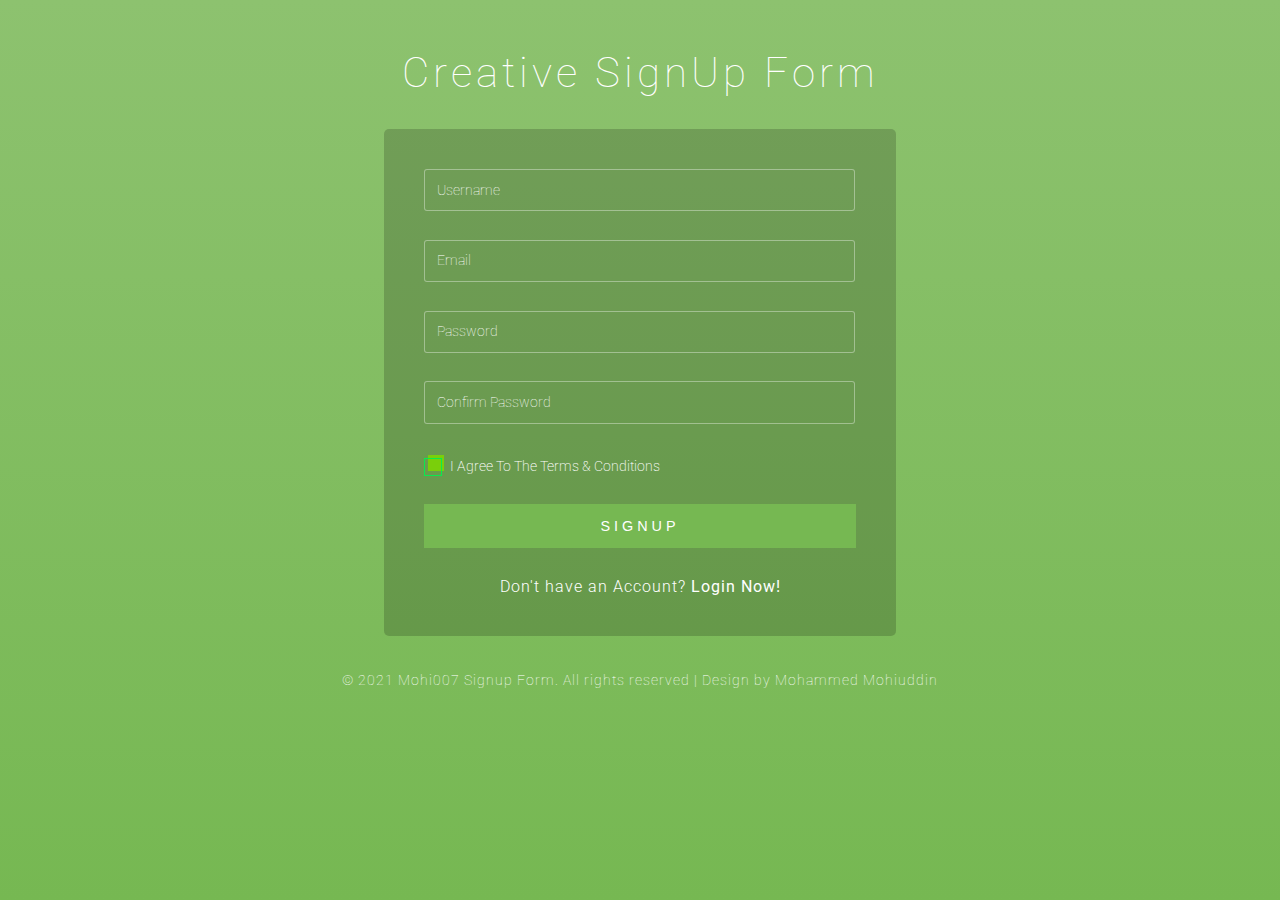
<file: index.html>
<!--
Author: Mohammed Mohiuddin
-->
<!DOCTYPE html>
<html>

<head>
    <title> SignUp Form</title>
    <meta name="viewport" content="width=device-width, initial-scale=1">
    <meta http-equiv="Content-Type" content="text/html; charset=utf-8" />
    <script
        type="application/x-javascript"> addEventListener("load", function() { setTimeout(hideURLbar, 0); }, false); function hideURLbar(){ window.scrollTo(0,1); } </script>
    <!-- Custom Theme files -->
    <link href="form.css" rel="stylesheet" type="text/css" media="all" />
    <!-- //Custom Theme files -->
    <!-- web font -->
    <link href="//fonts.googleapis.com/css?family=Roboto:300,300i,400,400i,700,700i" rel="stylesheet">
    <!-- //web font -->
</head>

<body>
    <!-- main -->
    <div class="main-w3layouts wrapper">
        <h1>Creative SignUp Form</h1>
        <div class="main-agileinfo">
            <div class="agileits-top">
                <form action="#" method="post">
                    <input class="text" type="text" name="Username" placeholder="Username" required="">
                    <input class="text email" type="email" name="email" placeholder="Email" required="">
                    <input class="text" type="password" name="password" placeholder="Password" required="">
                    <input class="text pass" type="password" name="password" placeholder="Confirm Password"
                        required="">
                    <div class="wthree-text">
                        <label class="anim">
                            <input type="checkbox" class="checkbox" required="">
                            <span>I Agree To The Terms & Conditions</span>
                        </label>
                        <div class="clear"> </div>
                    </div>
                    <input type="submit" value="SIGNUP">
                </form>
                <p>Don't have an Account? <a href="#"> Login Now!</a></p>
            </div>
        </div>
        <!-- copyright -->
        <div class="mohi007copy-agile">
            <p>© 2021 Mohi007 Signup Form. All rights reserved | Design by Mohammed Mohiuddin
        </div>
        <!-- //copyright -->
        <ul class="mohi007-bubbles">
            <li></li>
            <li></li>
            <li></li>
            <li></li>
            <li></li>
            <li></li>
            <li></li>
            <li></li>
            <li></li>
            <li></li>
        </ul>
    </div>
    <!-- //main -->
</body>

</html>
</file>
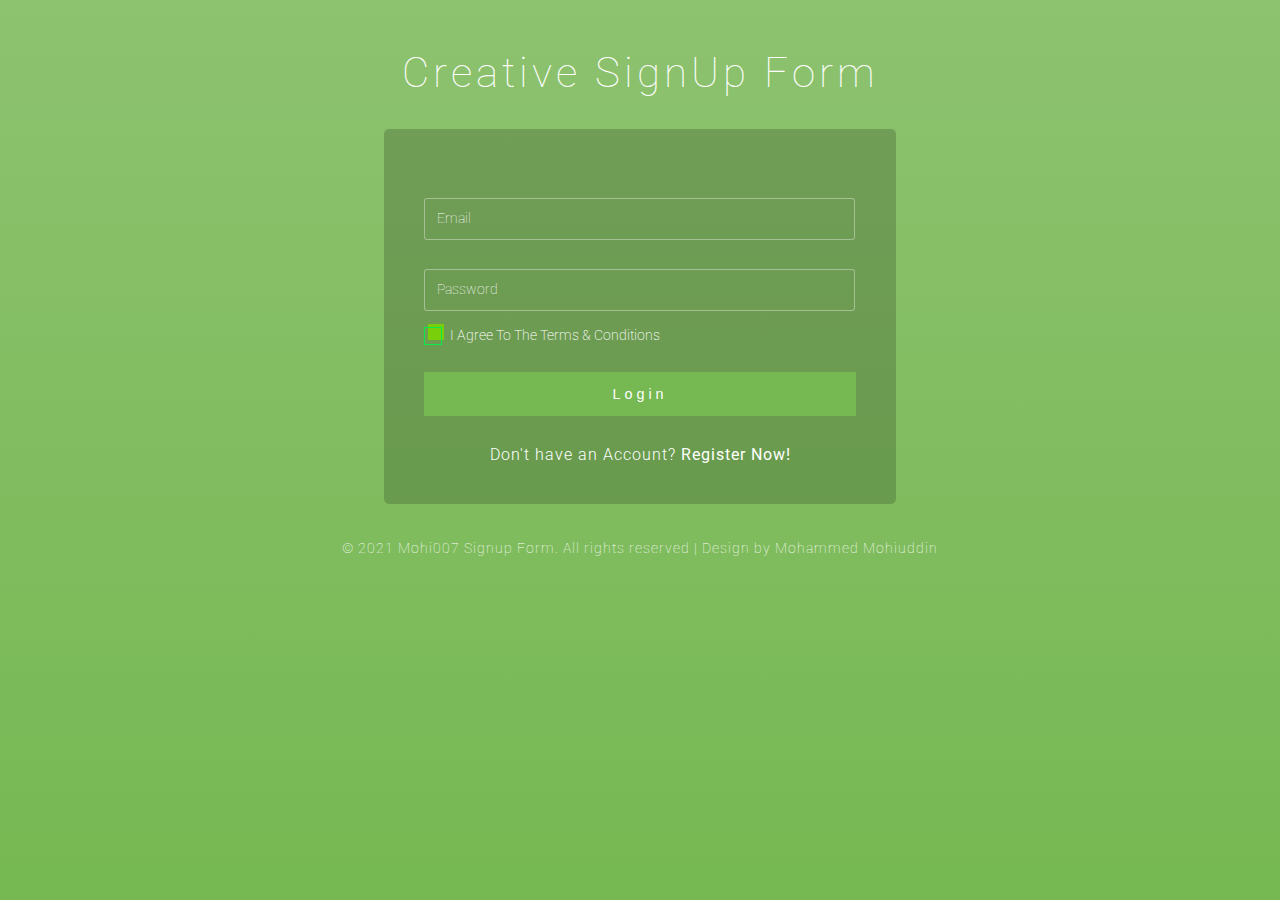
<file: login.html>
<!--
Author: Mohammed Mohiuddin
-->
<!DOCTYPE html>
<html>

<head>
    <title> Login</title>
    <meta name="viewport" content="width=device-width, initial-scale=1">
    <meta http-equiv="Content-Type" content="text/html; charset=utf-8" />
    <script
        type="application/x-javascript"> addEventListener("load", function() { setTimeout(hideURLbar, 0); }, false); function hideURLbar(){ window.scrollTo(0,1); } </script>
    <!-- Custom Theme files -->
    <link href="form.css" rel="stylesheet" type="text/css" media="all" />
    <!-- //Custom Theme files -->
    <!-- web font -->
    <link href="//fonts.googleapis.com/css?family=Roboto:300,300i,400,400i,700,700i" rel="stylesheet">
    <!-- //web font -->
</head>

<body>
    <!-- main -->
    <div class="main-w3layouts wrapper">
        <h1>Creative SignUp Form</h1>
        <div class="main-agileinfo">
            <div class="agileits-top">
                <form action="#" method="post">
                    <div class="mb">
                        <input class="text email" type="email" name="email" placeholder="Email" required="">
                        <input class="text" type="password" name="password" placeholder="Password" required="">
                    </div>
                    <div class="wthree-text">
                        <label class="anim">
                            <input type="checkbox" class="checkbox" required="">
                            <span>I Agree To The Terms & Conditions</span>
                        </label>
                        <div class="clear"> </div>
                    </div>
                    <input type="submit" value="Login">
                </form>
                <p>Don't have an Account? <a href="/registration.html"> Register Now!</a></p>
            </div>
        </div>
        <!-- copyright -->
        <div class="mohi007copy-agile">
            <p>© 2021 Mohi007 Signup Form. All rights reserved | Design by Mohammed Mohiuddin
        </div>
        <!-- //copyright -->
        <ul class="mohi007-bubbles">
            <li></li>
            <li></li>
            <li></li>
            <li></li>
            <li></li>
            <li></li>
            <li></li>
            <li></li>
            <li></li>
            <li></li>
        </ul>
    </div>
    <!-- //main -->
</body>

</html>
</file>
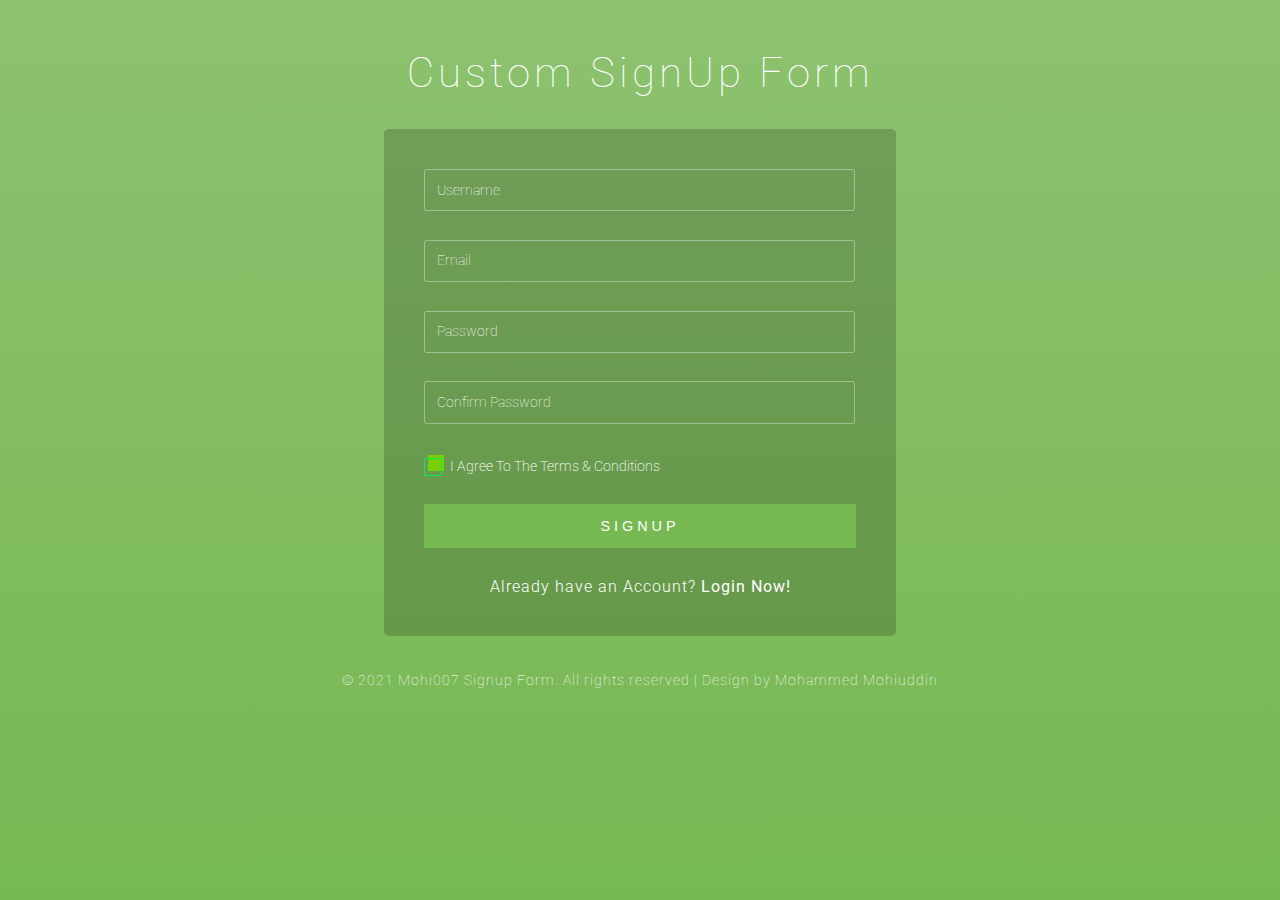
<file: registration.html>
<!--
Author: Mohammed Mohiuddin
-->
<!DOCTYPE html>
<html>

<head>
    <title> SignUp Form</title>
    <meta name="viewport" content="width=device-width, initial-scale=1">
    <meta http-equiv="Content-Type" content="text/html; charset=utf-8" />
    <script
        type="application/x-javascript"> addEventListener("load", function() { setTimeout(hideURLbar, 0); }, false); function hideURLbar(){ window.scrollTo(0,1); } </script>
    <!-- Custom Theme files -->
    <link href="form.css" rel="stylesheet" type="text/css" media="all" />
    <!-- //Custom Theme files -->
    <!-- web font -->
    <link href="//fonts.googleapis.com/css?family=Roboto:300,300i,400,400i,700,700i" rel="stylesheet">
    <!-- //web font -->
</head>

<body>
    <!-- main -->
    <div class="main-w3layouts wrapper">
        <h1>Custom SignUp Form</h1>
        <div class="main-agileinfo">
            <div class="agileits-top">
                <form action="#" method="post">
                    <input class="text" type="text" name="Username" placeholder="Username" required="">
                    <input class="text email" type="email" name="email" placeholder="Email" required="">
                    <input class="text" type="password" name="password" placeholder="Password" required="">
                    <input class="text pass" type="password" name="password" placeholder="Confirm Password" required="">
                    <div class="wthree-text">
                        <label class="anim">
                            <input type="checkbox" class="checkbox" required="">
                            <span>I Agree To The Terms & Conditions</span>
                        </label>
                        <div class="clear"> </div>
                    </div>
                    <input type="submit" value="SIGNUP">
                </form>
                <p>Already have an Account? <a href="/login.html"> Login Now!</a></p>
            </div>
        </div>
        <!-- copyright -->
        <div class="mohi007copy-agile">
            <p>© 2021 Mohi007 Signup Form. All rights reserved | Design by Mohammed Mohiuddin
        </div>
        <!-- //copyright -->
        <ul class="mohi007-bubbles">
            <li></li>
            <li></li>
            <li></li>
            <li></li>
            <li></li>
            <li></li>
            <li></li>
            <li></li>
            <li></li>
            <li></li>
        </ul>
    </div>
    <!-- //main -->
</body>

</html>
</file>
<file: form.css>
/*--
Author: Mohammed -Mohiuddin
--*/
/*-- reset --*/
html, body, div, span, applet, object, iframe, h1, h2, h3, h4, h5, h6, p, blockquote, pre, a, abbr, acronym, address, big, cite, code, del, dfn, em, img, ins, kbd, q, s, samp, small, strike, strong, sub, sup, tt, var, b, u, i, dl, dt, dd, ol, nav ul, nav li, fieldset, form, label, legend, table, caption, tbody, tfoot, thead, tr, th, td, article, aside, canvas, details, embed, figure, figcaption, footer, header, hgroup, menu, nav, output, ruby, section, summary, time, mark, audio, video {
    margin: 0;
    padding: 0;
    border-radius: 5px;
    font-size: 100%;
    font: inherit;
    vertical-align: baseline;
  }
  
  article, aside, details, figcaption, figure, footer, header, hgroup, menu, nav, section {
    display: block;
  }
  
  ol, ul {
    list-style: none;
    margin: 0px;
    padding: 0px;
  }
  
  blockquote, q {
    quotes: none;
  }
  
  blockquote:before, blockquote:after, q:before, q:after {
    content: '';
    content: none;
  }
  
  table {
    border-collapse: collapse;
    border-spacing: 0;
  }
  
  /*-- start editing from here --*/
  a {
    text-decoration: none;
  }
  
  .txt-rt {
    text-align: right;
  }
  
  /* text align right */
  .txt-lt {
    text-align: left;
  }
  
  /* text align left */
  .txt-center {
    text-align: center;
  }
  
  /* text align center */
  .float-rt {
    float: right;
  }
  
  /* float right */
  .float-lt {
    float: left;
  }
  
  /* float left */
  .clear {
    clear: both;
  }
  
  /* clear float */
  .pos-relative {
    position: relative;
  }
  
  /* Position Relative */
  .pos-absolute {
    position: absolute;
  }
  
  /* Position Absolute */
  .vertical-base {
    vertical-align: baseline;
  }
  
  /* vertical align baseline */
  .vertical-top {
    vertical-align: top;
  }
  
  /* vertical align top */
  nav.vertical ul li {
    display: block;
  }
  
  /* vertical menu */
  nav.horizontal ul li {
    display: inline-block;
  }
  
  /* horizontal menu */
  img {
    max-width: 100%;
  }
  
  /*-- end reset --*/
  body {
    background: #76b852;
    /* fallback for old browsers */
    background: -webkit-linear-gradient(to top, #76b852, #8DC26F);
    background: -moz-linear-gradient(to top, #76b852, #8DC26F);
    background: -o-linear-gradient(to top, #76b852, #8DC26F);
    background: linear-gradient(to top, #76b852, #8DC26F);
    background-size: cover;
    background-attachment: fixed;
    font-family: 'Roboto', sans-serif;
  }
  
  h1 {
    font-size: 3em;
    text-align: center;
    color: #fff;
    font-weight: 100;
    text-transform: capitalize;
    letter-spacing: 4px;
    font-family: 'Roboto', sans-serif;
  }
  
  /*-- main --*/
  .main-w3layouts {
    padding: 3em 0 1em;
  }
  
  .main-agileinfo {
    width: 35%;
    margin: 3em auto;
    background: rgba(0, 0, 0, 0.18);
    background-size: cover;
  }
  
  .agileits-top {
    padding: 3em;
  }

  input[type="text"], input[type="email"], input[type="password"] {
    font-size: 0.9em;
    color: #fff;
    font-weight: 100;
    width: 94.5%;
    display: block;
    border-radius: 3px;
    padding: 0.8em;
    border: solid 1px rgba(255, 255, 255, 0.37);
    -webkit-transition: all 0.3s cubic-bezier(0.64, 0.09, 0.08, 1);
    transition: all 0.3s cubic-bezier(0.64, 0.09, 0.08, 1);
    background: -webkit-linear-gradient(top, rgba(255, 255, 255, 0) 96%, #fff 4%);
    background: linear-gradient(to bottom, rgba(255, 255, 255, 0) 96%, #fff 4%);
    background-position: -800px 0;
    background-size: 100%;
    background-repeat: no-repeat;
    color: #fff;
    font-family: 'Roboto', sans-serif;
  }

  .mb {
    margin-bottom: 10px;
  }
  input.email, input.text.pass {
    margin: 2em 0;
  }
  
  .text:focus, .text:valid {
    box-shadow: none;
    outline: none;
    background-position: 0 0;
  }
  
  .text:focus::-webkit-input-placeholder, .text:valid::-webkit-input-placeholder {
    color: rgba(255, 255, 255, 0.7);
    font-size: .9em;
    -webkit-transform: translateY(-30px);
    -moz-transform: translateY(-30px);
    -o-transform: translateY(-30px);
    -ms-transform: translateY(-30px);
    transform: translateY(-30px);
    visibility: visible !important;
  }
  
  ::-webkit-input-placeholder {
    color: #fff;
    font-weight: 100;
  }
  
  :-moz-placeholder {
    /* Firefox 18- */
    color: #fff;
  }
  
  ::-moz-placeholder {
    /* Firefox 19+ */
    color: #fff;
  }
  
  :-ms-input-placeholder {
    color: #fff;
  }
  
  input[type="submit"] {
    font-size: .9em;
    color: #fff;
    background: #76b852;
    outline: none;
    border: 1px solid #76b852;
    cursor: pointer;
    padding: 0.9em;
    -webkit-appearance: none;
    width: 100%;
    margin: 2em 0;
    letter-spacing: 4px;
  }
  
  input[type="submit"]:hover {
    -webkit-transition: .5s all;
    -moz-transition: .5s all;
    -o-transition: .5s all;
    -ms-transition: .5s all;
    transition: .5s all;
    background: #8DC26F;
  }
  
  .agileits-top p {
    font-size: 1em;
    color: #fff;
    text-align: center;
    letter-spacing: 1px;
    font-weight: 300;
  }
  
  .agileits-top p a {
    color: #fff;
    -webkit-transition: .5s all;
    -moz-transition: .5s all;
    transition: .5s all;
    font-weight: 400;
  }
  
  .agileits-top p a:hover {
    color: #76b852;
  }
  
  /*-- //main --*/
  /*-- checkbox --*/
  .wthree-text label {
    font-size: 0.9em;
    color: #fff;
    font-weight: 200;
    cursor: pointer;
    position: relative;
  }
  
  input.checkbox {
    background: #7acf0b;
    cursor: pointer;
    width: 1.2em;
    height: 1.2em;
  }
  
  input.checkbox:before {
    content: "";
    position: absolute;
    width: 1.2em;
    height: 1.2em;
    background: inherit;
    cursor: pointer;
  }
  
  input.checkbox:after {
    content: "";
    position: absolute;
    top: 0px;
    left: 0;
    z-index: 1;
    width: 1.2em;
    height: 1.2em;
    border: 1px solid rgb(9, 235, 77);
    -webkit-transition: .4s ease-in-out;
    -moz-transition: .4s ease-in-out;
    -o-transition: .4s ease-in-out;
    transition: .4s ease-in-out;
  }
  
  input.checkbox:checked:after {
    -webkit-transform: rotate(-45deg);
    -moz-transform: rotate(-45deg);
    -o-transform: rotate(-45deg);
    -ms-transform: rotate(-45deg);
    transform: rotate(-45deg);
    height: .5rem;
    border-color: rgb(255, 255, 255);
    border-top-color: transparent;
    border-right-color: transparent;
  }
  
  .anim input.checkbox:checked:after {
    -webkit-transform: rotate(-45deg);
    -moz-transform: rotate(-45deg);
    -o-transform: rotate(-45deg);
    -ms-transform: rotate(-45deg);
    transform: rotate(-45deg);
    height: .5rem;
    border-color: transparent;
    border-right-color: transparent;
    animation: .4s rippling .4s ease;
    animation-fill-mode: forwards;
  }
  
  @keyframes rippling {
    50% {
      border-left-color: #fff;
    }
  
    100% {
      border-bottom-color: #fff;
      border-left-color: #fff;
    }
  }
  
  /*-- //checkbox --*/
  /*-- copyright --*/
  .mohi007copy-agile {
    margin: 2em 0 1em;
    text-align: center;
  }
  
  .mohi007copy-agile p {
    font-size: .9em;
    color: #fff;
    line-height: 1.8em;
    letter-spacing: 1px;
    font-weight: 100;
  }
  
  .mohi007copy-agile p a {
    color: #fff;
    transition: 0.5s all;
    -webkit-transition: 0.5s all;
    -moz-transition: 0.5s all;
    -o-transition: 0.5s all;
    -ms-transition: 0.5s all;
  }
  
  .mohi007copy-agile p a:hover {
    color: #000;
  }
  
  /*-- //copyright --*/
  .wrapper {
    position: relative;
    overflow: hidden;
  }
  
  .mohi007-bubbles {
    position: absolute;
    top: 0;
    left: 0;
    width: 100%;
    height: 100%;
    z-index: -1;
  }
  /* Change Bubble color */
  .mohi007-bubbles li {
    position: absolute;
    list-style: none;
    display: block;
    width: 40px;
    height: 40px;
    background-color: rgba(129, 228, 15, 0.26);
    bottom: -160px;
    -webkit-animation: square 20s infinite;
    -moz-animation: square 250s infinite;
    -o-animation: square 20s infinite;
    -ms-animation: square 20s infinite;
    animation: square 20s infinite;
    -webkit-transition-timing-function: linear;
    -moz-transition-timing-function: linear;
    -o-transition-timing-function: linear;
    -ms-transition-timing-function: linear;
    transition-timing-function: linear;
    -webkit-border-radius: 50%;
    -moz-border-radius: 50%;
    -o-border-radius: 50%;
    -ms-border-radius: 50%;
    border-radius: 50%;
  }
  
  .mohi007-bubbles li:nth-child(1) {
    left: 10%;
  }
  
  .mohi007-bubbles li:nth-child(2) {
    left: 20%;
    width: 80px;
    height: 80px;
    -webkit-animation-delay: 2s;
    -moz-animation-delay: 2s;
    -o-animation-delay: 2s;
    -ms-animation-delay: 2s;
    animation-delay: 2s;
    -webkit-animation-duration: 17s;
    -moz-animation-duration: 17s;
    -o-animation-duration: 17s;
    animation-duration: 17s;
  }
  
  .mohi007-bubbles li:nth-child(3) {
    left: 25%;
    -webkit-animation-delay: 4s;
    -moz-animation-delay: 4s;
    -o-animation-delay: 4s;
    -ms-animation-delay: 4s;
    animation-delay: 4s;
  }
  
  .mohi007-bubbles li:nth-child(4) {
    left: 40%;
    width: 60px;
    height: 60px;
    -webkit-animation-duration: 22s;
    -moz-animation-duration: 22s;
    -o-animation-duration: 22s;
    -ms-animation-duration: 22s;
    animation-duration: 22s;
    background-color: rgba(255, 255, 255, 0.25);
  }
  
  .mohi007-bubbles li:nth-child(5) {
    left: 70%;
  }
  
  .mohi007-bubbles li:nth-child(6) {
    left: 80%;
    width: 120px;
    height: 120px;
    -webkit-animation-delay: 3s;
    -moz-animation-delay: 3s;
    -o-animation-delay: 3s;
    -ms-animation-delay: 3s;
    animation-delay: 3s;
    background-color: rgba(255, 255, 255, 0.2);
  }
  
  .mohi007-bubbles li:nth-child(7) {
    left: 32%;
    width: 160px;
    height: 160px;
    -webkit-animation-delay: 7s;
    -moz-animation-delay: 7s;
    -o-animation-delay: 7s;
    -ms-animation-delay: 7s;
    animation-delay: 7s;
  }
  
  .mohi007-bubbles li:nth-child(8) {
    left: 55%;
    width: 20px;
    height: 20px;
    -webkit-animation-delay: 15s;
    -moz-animation-delay: 15s;
    animation-delay: 15s;
    -webkit-animation-duration: 40s;
    -moz-animation-duration: 40s;
    animation-duration: 40s;
  }
  
  .mohi007-bubbles li:nth-child(9) {
    left: 25%;
    width: 10px;
    height: 10px;
    -webkit-animation-delay: 2s;
    animation-delay: 2s;
    -webkit-animation-duration: 40s;
    animation-duration: 40s;
    background-color: rgba(255, 255, 255, 0.3);
  }
  
  .mohi007-bubbles li:nth-child(10) {
    left: 90%;
    width: 160px;
    height: 160px;
    -webkit-animation-delay: 11s;
    animation-delay: 11s;
  }
  
  @-webkit-keyframes square {
    0% {
      -webkit-transform: translateY(0);
      -moz-transform: translateY(0);
      -o-transform: translateY(0);
      -ms-transform: translateY(0);
      transform: translateY(0);
    }
  
    100% {
      -webkit-transform: translateY(-700px) rotate(600deg);
      -moz-transform: translateY(-700px) rotate(600deg);
      -o-transform: translateY(-700px) rotate(600deg);
      -ms-transform: translateY(-700px) rotate(600deg);
      transform: translateY(-700px) rotate(600deg);
    }
  }
  
  @keyframes square {
    0% {
      -webkit-transform: translateY(0);
      -moz-transform: translateY(0);
      -o-transform: translateY(0);
      -ms-transform: translateY(0);
      transform: translateY(0);
    }
  
    100% {
      -webkit-transform: translateY(-700px) rotate(600deg);
      -moz-transform: translateY(-700px) rotate(600deg);
      -o-transform: translateY(-700px) rotate(600deg);
      -ms-transform: translateY(-700px) rotate(600deg);
      transform: translateY(-700px) rotate(600deg);
    }
  }
  
  /*-- responsive-design --*/
  @media(max-width:1440px) {
    input[type="text"], input[type="email"], input[type="password"] {
      width: 94%;
    }
  }
  
  @media(max-width:1366px) {
    h1 {
      font-size: 2.6em;
    }
  
    .agileits-top {
      padding: 2.5em;
    }
  
    .main-agileinfo {
      margin: 2em auto;
    }
  
    .main-agileinfo {
      width: 36%;
    }
  }
  
  @media(max-width:1280px) {
    .main-agileinfo {
      width: 40%;
    }
  }
  
  @media(max-width:1080px) {
    .main-agileinfo {
      width: 46%;
    }
  }
  
  @media(max-width:1024px) {
    .main-agileinfo {
      width: 49%;
    }
  }
  
  @media(max-width:991px) {
    h1 {
      font-size: 2.4em;
    }
  
    .main-w3layouts {
      padding: 2em 0 1em;
    }
  }
  
  @media(max-width:900px) {
    .main-agileinfo {
      width: 58%;
    }
  
    input[type="text"], input[type="email"], input[type="password"] {
      width: 93%;
    }
  }
  
  @media(max-width:800px) {
    h1 {
      font-size: 2.2em;
    }
  }
  
  @media(max-width:736px) {
    .main-agileinfo {
      width: 62%;
    }
  }
  
  @media(max-width:667px) {
    .main-agileinfo {
      width: 67%;
    }
  }
  
  @media(max-width:600px) {
    .agileits-top {
      padding: 2.2em;
    }
  
    input.email, input.text.w3lpass {
      margin: 1.5em 0;
    }
  
    input[type="submit"] {
      margin: 2em 0;
    }
  
    h1 {
      font-size: 2em;
      letter-spacing: 3px;
    }
  }
  
  @media(max-width:568px) {
    .main-agileinfo {
      width: 75%;
    }
  
    .mohi007copy-agile p {
      padding: 0 2em;
    }
  }
  
  @media(max-width:480px) {
    h1 {
      font-size: 1.8em;
      letter-spacing: 3px;
    }
  
    .agileits-top {
      padding: 1.8em;
    }
  
    input[type="text"], input[type="email"], input[type="password"] {
      width: 91%;
    }
  
    .agileits-top p {
      font-size: 0.9em;
    }
  }
  
  @media(max-width:414px) {
    h1 {
      font-size: 1.8em;
      letter-spacing: 2px;
    }
  
    .main-agileinfo {
      width: 85%;
      margin: 1.5em auto;
    }
  
    .text:focus, .text:valid {
      background-position: 0 0px;
    }
  
    .wthree-text ul li, .wthree-text ul li:nth-child(2) {
      display: block;
      float: none;
    }
  
    .wthree-text ul li:nth-child(2) {
      margin-top: 1.5em;
    }
  
    input[type="submit"] {
      margin: 2em 0 1.5em;
      letter-spacing: 3px;
    }
  
    input[type="submit"] {
      margin: 2em 0 1.5em;
    }
  
    .mohi007copy-agile {
      margin: 1em 0 1em;
    }
  }
  
  @media(max-width:384px) {
    .main-agileinfo {
      width: 88%;
    }
  
    .mohi007copy-agile p {
      padding: 0 1em;
    }
  }
  
  @media(max-width:375px) {
    .agileits-top p {
      letter-spacing: 0px;
    }
  }
  
  @media(max-width:320px) {
    .main-w3layouts {
      padding: 1.5em 0 0;
    }
  
    .agileits-top {
      padding: 1.2em;
    }
  
    .mohi007copy-agile {
      margin: 0 0 1em;
    }
  
    input[type="text"], input[type="email"], input[type="password"] {
      width: 89.5%;
      font-size: 0.85em;
    }
  
    h1 {
      font-size: 1.7em;
      letter-spacing: 0px;
    }
  
    .main-agileinfo {
      width: 92%;
      margin: 1em auto;
    }
  
    .text:focus, .text:valid {
      background-position: 0 0px;
    }
  
    input[type="submit"] {
      margin: 1.5em 0;
      padding: 0.8em;
      font-size: .85em;
    }
  
    .mohi007copy-agile p {
      font-size: .85em;
    }
  
    .wthree-text label {
      font-size: 0.85em;
    }
  
    .main-w3layouts {
      padding: 1em 0 0;
    }
  }
</file>
